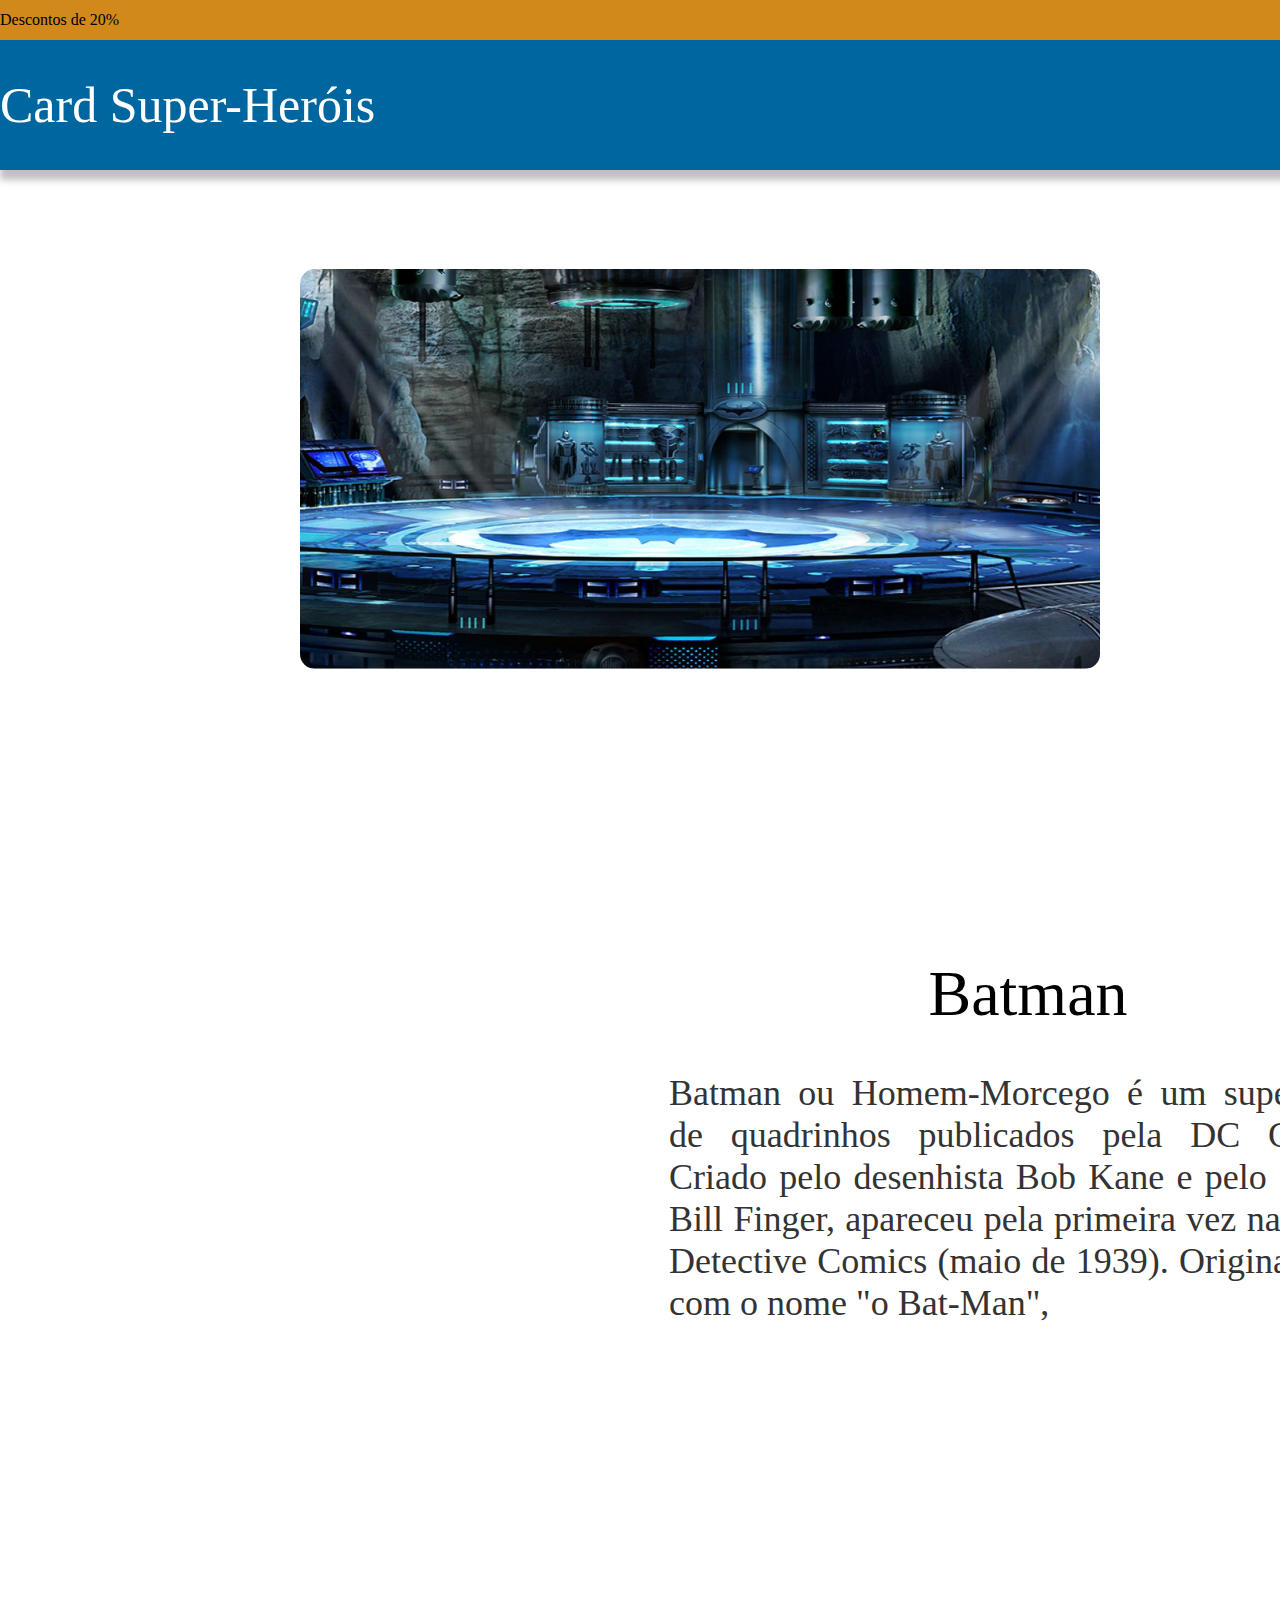
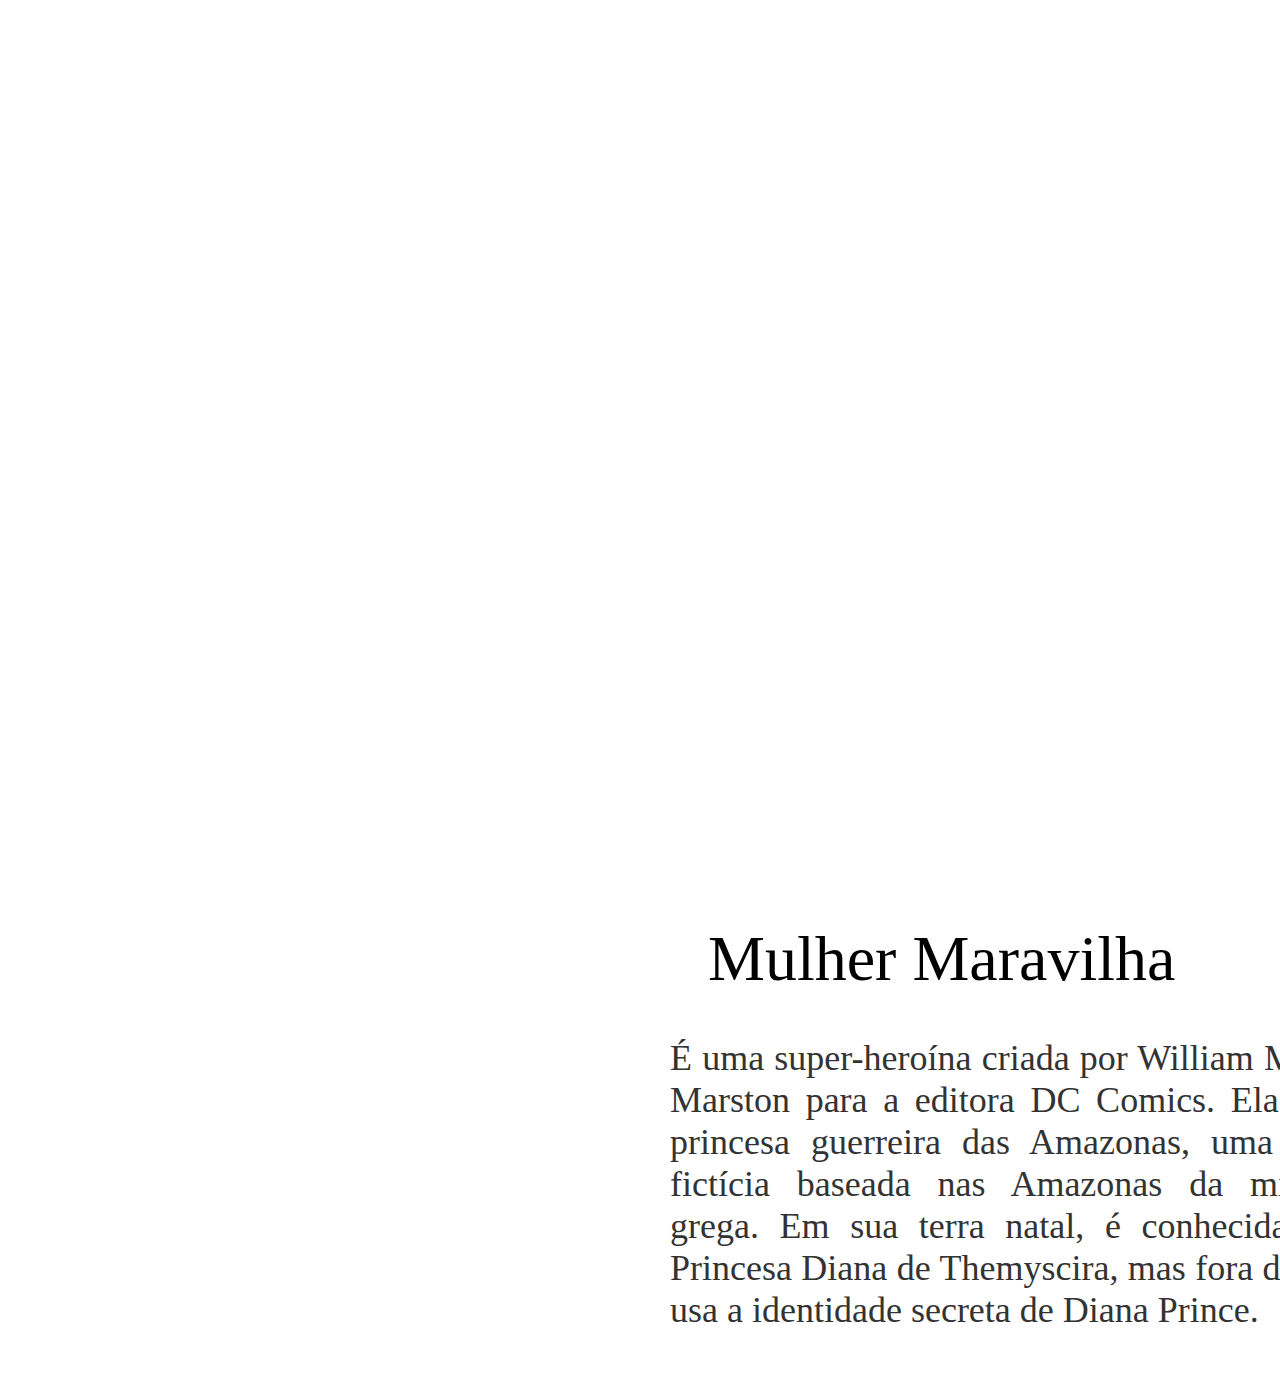
<file: Front_End1/Atividades_grupo/Aula10/index.html>
<!DOCTYPE html>
<html lang="pt-br">

<head>
    <meta charset="UTF-8">
    <meta http-equiv="X-UA-Compatible" content="IE=edge">
    <meta name="viewport" content="width=device-width, initial-scale=1.0">
    <title>Super-Herois</title>
    <link href="./css/style.css" rel="stylesheet">

</head>

<body>
    <header>
        <div class="desconto">Descontos de 20%</div>
        <div class="card">Card Super-Heróis</div>
    </header>

    <section>
        <div class="batcaverna"><img src="./img/batcaverna.png" alt="imagem batcaverna"></div>
            <div class="batman">
            <h2>Batman</h2>
            <p>Batman ou Homem-Morcego é um super-herói de quadrinhos publicados pela DC Comics. Criado pelo desenhista Bob Kane e pelo escritor Bill Finger, apareceu pela primeira vez na revista Detective Comics (maio de 1939). Originalmente com o nome "o Bat-Man",</p>
        </div>
        <div class="mulher-maravilha">
            <h2>Mulher Maravilha</h2>
            <p>É uma super-heroína criada por William Moulton Marston para a editora DC Comics. Ela é uma princesa guerreira das Amazonas, uma cidade fictícia baseada nas Amazonas da mitologia grega. Em sua terra natal,  é conhecida como Princesa Diana de Themyscira, mas fora disso ela usa a identidade secreta de Diana Prince.</p>
        </div>

    </section>
   
        


    <footer>

    </footer>
</body>

</html>
</file>
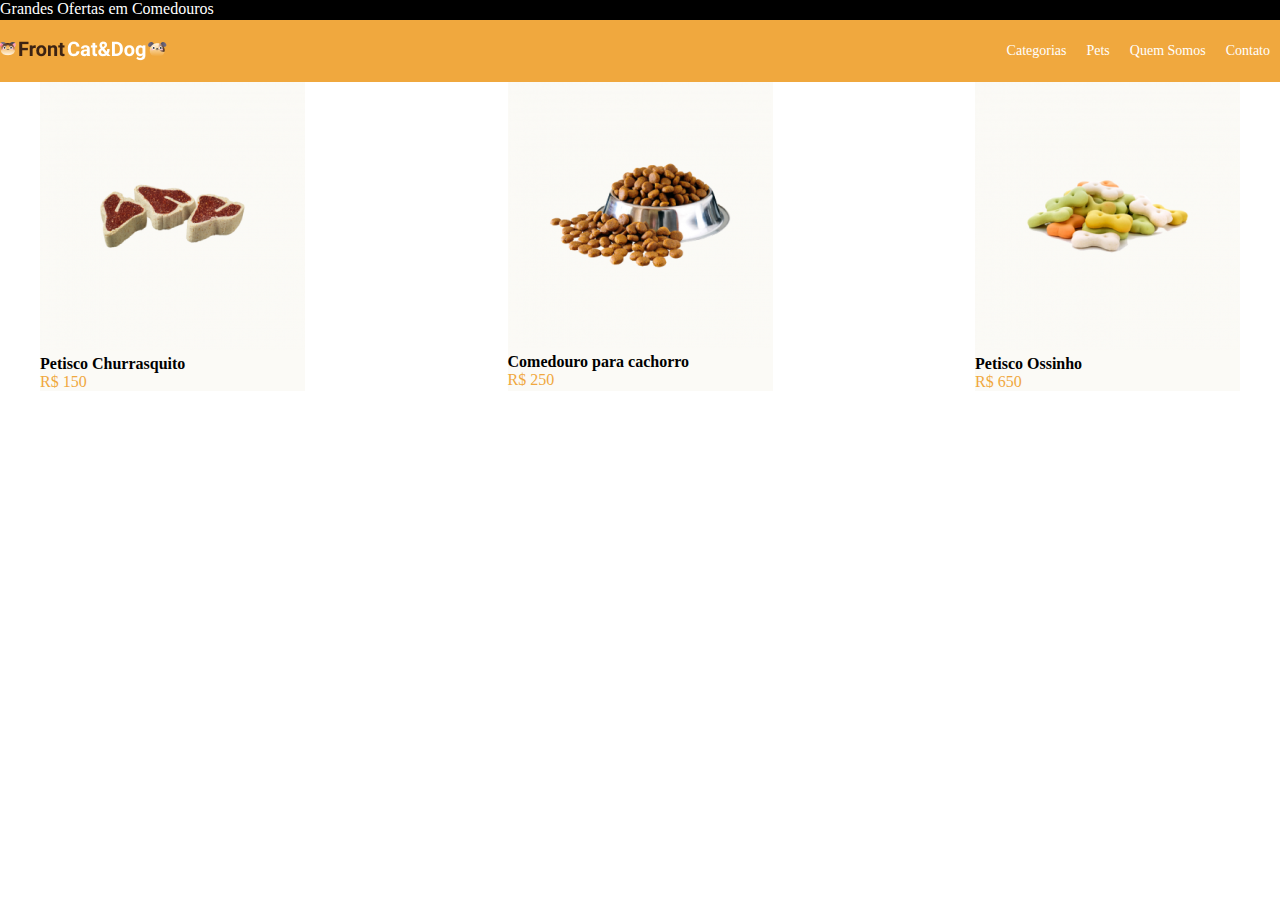
<file: Front_End1/Atividades_individuais/Aula 12/index.html>
<!DOCTYPE html>
<html lang="pt-br">
  <head>
    <meta charset="UTF-8" />
    <meta http-equiv="X-UA-Compatible" content="IE=edge" />
    <meta name="viewport" content="width=device-width, initial-scale=1.0" />
    <title>Front- Cat&Dog</title>
    <link rel="stylesheet" href="./css/style.css" />
  </head>

  <body>
    <header>
      <section class="container-superior">
        <p id="texto-container">Grandes Ofertas em Comedouros</p>
      </section>

    <div class="container2">
        <div class="logo">
            <img src="./img/Logo (1).png" alt="Logo">
        </div>
        
        <nav id="menu">
            <ul>
                <li><a class="item-menu" href="#">Categorias</a></li>
                <li><a class="item-menu" href="#">Pets</a></li>
                <li><a class="item-menu" href="#">Quem Somos</a></li>
                <li><a class="item-menu" href="#">Contato</a></li>
            </ul>
        </nav>  
    </div>
    </header>

    <main>
        <div class="fundo-comedouro">
           
        </div>







        <div class="container">
            <div class="grupo-produtos">
                <div class="card-produto">
                    <img src="./img/churrasquito (1).png" alt="Foto do pestisco churrasquito">
                    <div class="desc-card-produto">
                        <h4>Petisco Churrasquito</h4>
                        <p class="preco-card-produto">R$ 150</p>
                    </div>
                </div>
                <div class="card-produto">
                    <img src="./img/comedero (1).png" alt="Foto do Comedouro">
                    <div class="desc-card-produto">
                        <h4>Comedouro para cachorro</h4>
                        <p class="preco-card-produto">R$ 250</p>
                    </div>
                </div>
                <div class="card-produto">
                    <img src="./img/Huesito (1).png" alt="Foto do pestisco Ossinho">
                    <div class="desc-card-produto">
                        <h4>Petisco Ossinho</h4>
                        <p class="preco-card-produto">R$ 650</p>
                    </div>
                </div>
            </div>
        </div>
    </main>
    <footer></footer>
  </body>
</html>
</file>
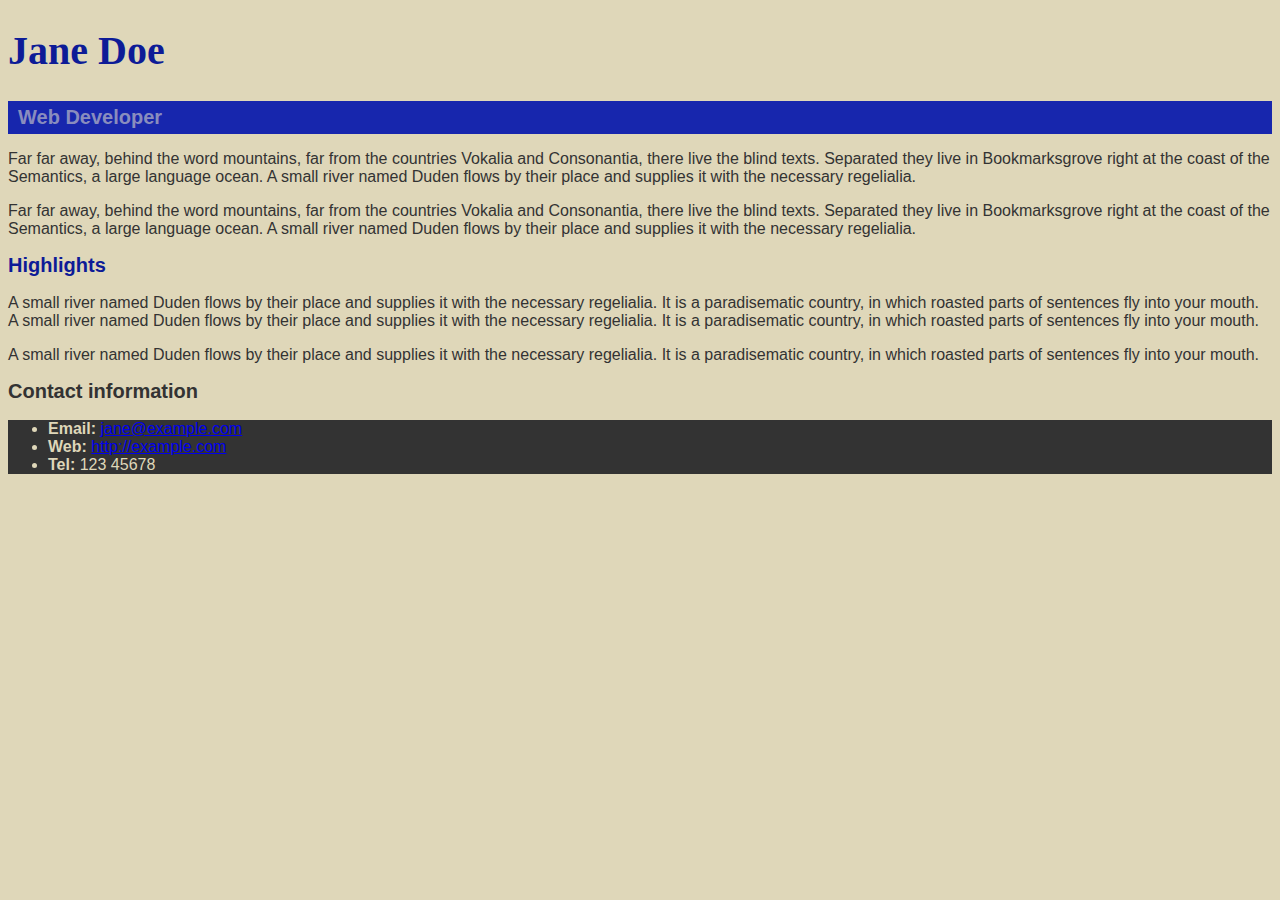
<file: Front_End1/Atividades_individuais/aula07/index.html>
<!DOCTYPE html>
<html lang="pt-br">

  <head>
    <meta charset="utf-8">
    <title>Jane Doe</title>
    <link rel="stylesheet" href="./css/style.css">
  </head>

  <body>
    <header>
      <h1>Jane Doe</h1>
      <div class="job-title">Web Developer</div>
    </header>

    <main>
      <p>Far far away, behind the word mountains, far from the countries Vokalia and Consonantia, 
        there live the blind texts. Separated they live in Bookmarksgrove right at the coast of 
        the Semantics, a large language ocean. A small river named Duden flows by their place and 
        supplies it with the necessary regelialia.</p>
      <p>Far far away, behind the word mountains, far from the countries Vokalia and Consonantia, 
        there live the blind texts. Separated they live in Bookmarksgrove right at the coast of 
        the Semantics, a large language ocean. A small river named Duden flows by their place and 
        supplies it with the necessary regelialia.</p>

      <h2 id="high">Highlights</h2>

      <p>A small river named Duden flows by their place and supplies it with the necessary regelialia. 
        It is a paradisematic country, in which roasted parts of sentences fly into your mouth. 
        A small river named Duden flows by their place and supplies it with the necessary regelialia. 
        It is a paradisematic country, in which roasted parts of sentences fly into your mouth.</p>
      <p>A small river named Duden flows by their place and supplies it with the necessary regelialia. 
        It is a paradisematic country, in which roasted parts of sentences fly into your mouth.</p>

    </main>

    <footer>
      <h2>Contact information</h2>
      <ul>
        <li><strong>Email:</strong>
          <a href="mailto:jane@example.com">jane@example.com</a>
        </li>
        <li><strong>Web:</strong>
          <a href="http://example.com">http://example.com</a>
        </li>
        <li><strong>Tel:</strong> 123 45678</li>
      </ul>
    </footer>

  </body>

</html>
</file>
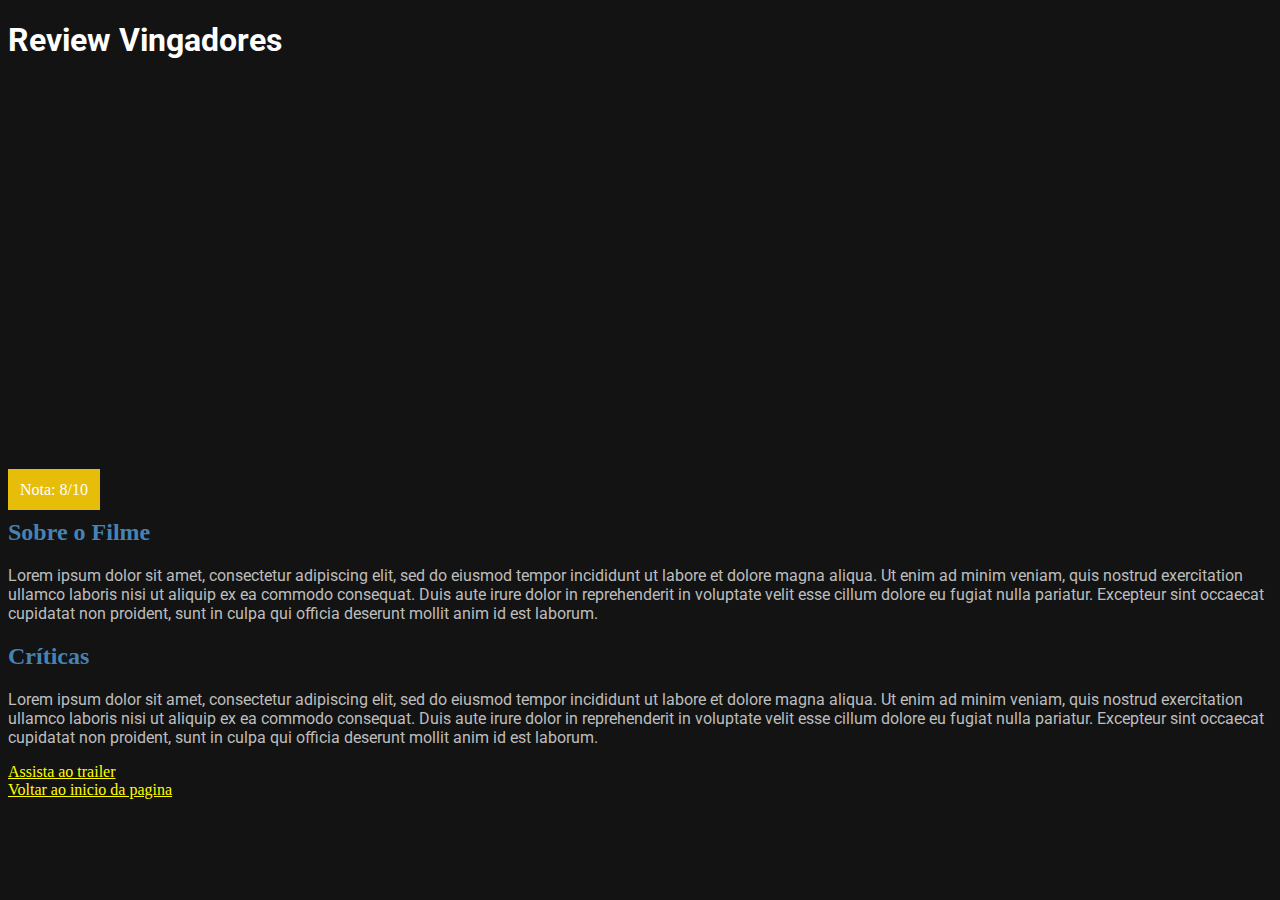
<file: Front_End1/Atividades_individuais/Aula08/index.html>
<!DOCTYPE html>
<html lang="pt-br">

<head>
    <meta charset="UTF-8">
    <meta http-equiv="X-UA-Compatible" content="IE=edge">
    <meta name="viewport" content="width=device-width, initial-scale=1.0">
    <title>Review</title>
    <link rel="stylesheet" href="./css/style.css">
    <link 
    rel="shortcut icon"
    href="https://1.bp.blogspot.com/-fda1aesKx14/XRf_b90pToI/AAAAAAAAf-w/N8fmV27TsD0xJ0oCYUf5D3FAyt3zWyZIgCLcBGAs/s1600/avengers__endgame__2019__avengers_logo_png__by_mintmovi3_dd4bz30-pre.png"
    type="image/x-icon">
           
</head>

<body>

    <h1>Review Vingadores</h1>

    <div class="media-picture"></div>

    <span class="review-score">Nota: 8/10</span>

    <h2>Sobre o Filme</h2>

    <p>
        Lorem ipsum dolor sit amet, consectetur adipiscing elit, sed do eiusmod tempor incididunt ut labore et dolore
        magna
        aliqua. Ut enim ad minim veniam, quis nostrud exercitation ullamco laboris nisi ut aliquip ex ea commodo
        consequat.
        Duis aute irure dolor in reprehenderit in voluptate velit esse cillum dolore eu fugiat nulla pariatur. Excepteur
        sint occaecat cupidatat non proident, sunt in culpa qui officia deserunt mollit anim id est laborum.
    </p>

    <h2>Críticas</h2>

    <p>
        Lorem ipsum dolor sit amet, consectetur adipiscing elit, sed do eiusmod tempor incididunt ut labore et dolore
        magna
        aliqua. Ut enim ad minim veniam, quis nostrud exercitation ullamco laboris nisi ut aliquip ex ea commodo
        consequat.
        Duis aute irure dolor in reprehenderit in voluptate velit esse cillum dolore eu fugiat nulla pariatur. Excepteur
        sint occaecat cupidatat non proident, sunt in culpa qui officia deserunt mollit anim id est laborum.
    </p>

    <a href="https://www.youtube.com/watch?v=g6ng8iy-l0U">Assista ao trailer</a>
    <br>
    <a href="#">Voltar ao inicio da pagina</a>
        

</body>

</html>
</file>
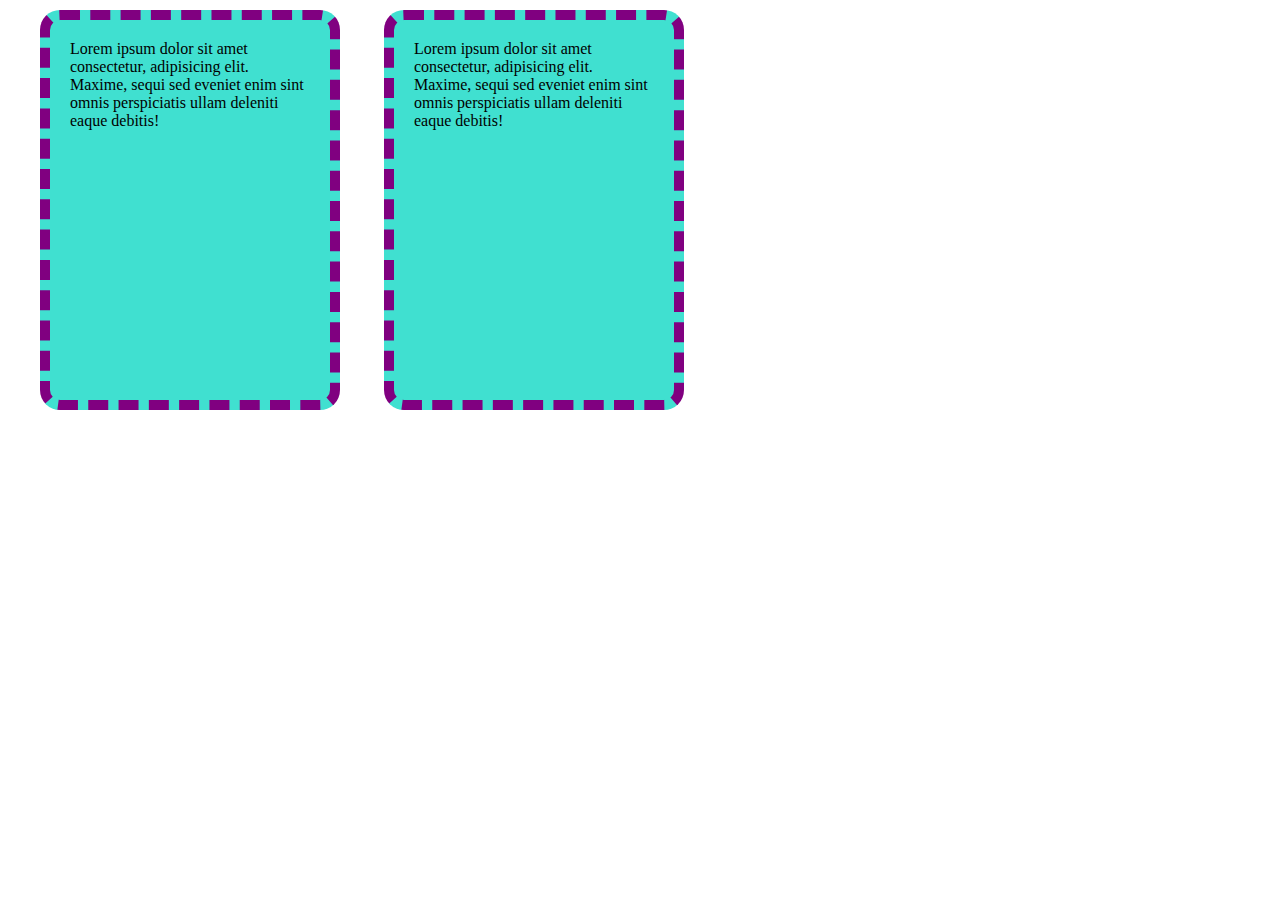
<file: Front_End1/Atividades_individuais/Aula10/index.html>
<!DOCTYPE html>
<html lang="pt-br">
<head>
    <meta charset="UTF-8">
    <meta http-equiv="X-UA-Compatible" content="IE=edge">
    <meta name="viewport" content="width=device-width, initial-scale=1.0">
    <title>Modelo de Caixa</title>
    <link href="./css/style.css" rel="stylesheet">

</head>
<body>
    <div class="quadrado">
        <p>Lorem ipsum dolor sit amet consectetur, adipisicing elit. Maxime, sequi sed eveniet enim sint omnis perspiciatis ullam deleniti eaque debitis!</p>
    </div>
    <div class="quadrado">
        <p>Lorem ipsum dolor sit amet consectetur, adipisicing elit. Maxime, sequi sed eveniet enim sint omnis perspiciatis ullam deleniti eaque debitis!</p>
    </div>
</body>
</html>
</file>
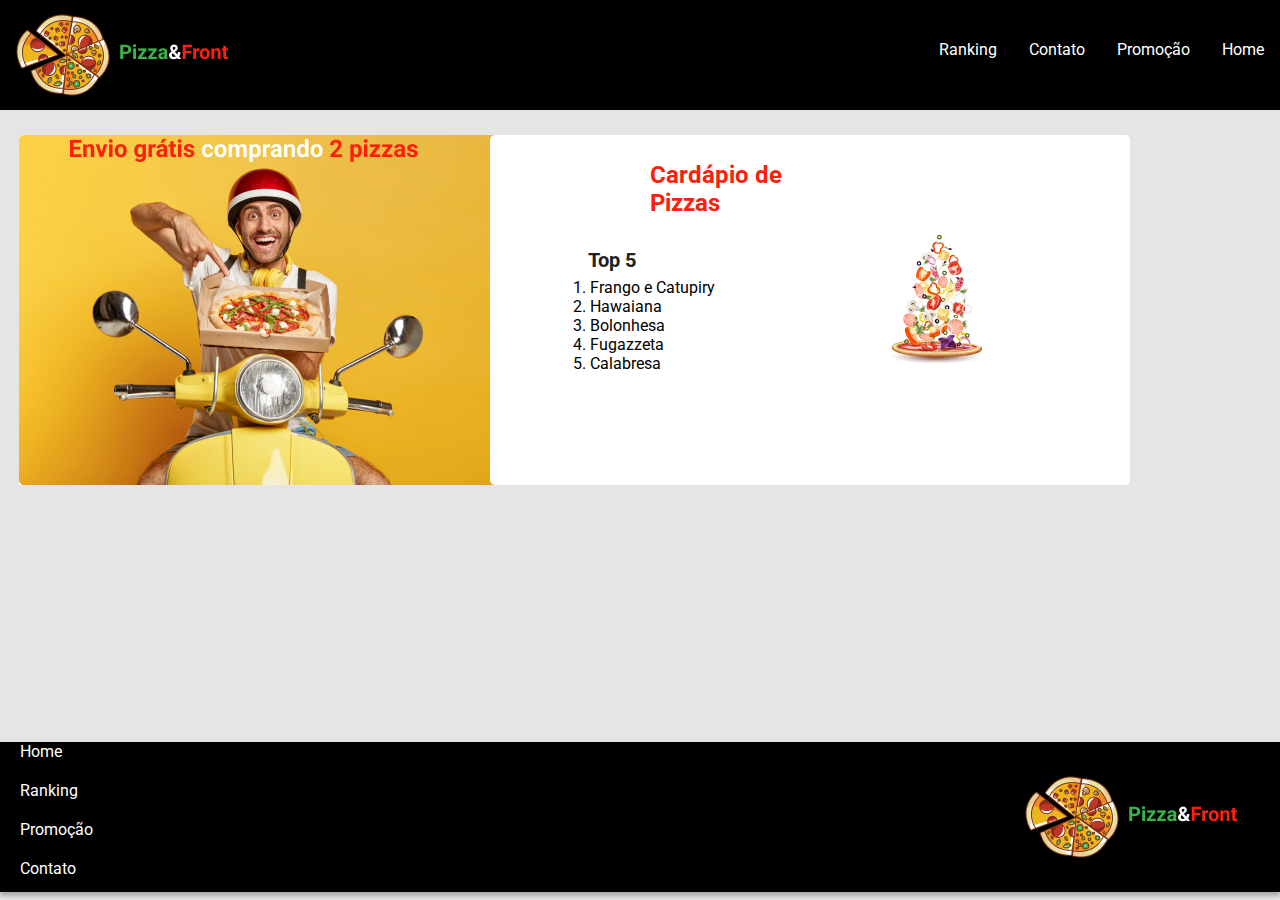
<file: Front_End1/Atividades_individuais/Aula11/index.html>
<!DOCTYPE html>
<html lang="pt-br">

<head>
    <meta charset="UTF-8">
    <meta http-equiv="X-UA-Compatible" content="IE=edge">
    <meta name="viewport" content="width=device-width, initial-scale=1.0">
    <title>Pizza&Front</title>
    <link href="./css/style.css" rel="stylesheet">
</head>

<body>
    <header>
        <nav>
            <div class="logo"><img src="./img/Logo.png" alt=""></div>

            <a href="#" class="menu-item">Home</a>
            <a href="#" class="menu-item">Promoção</a>
            <a href="#" class="menu-item">Contato</a>
            <a href="#" class="menu-item">Ranking</a>

        </nav>
    </header>
        <main>
             <section>
                 <div id="envio-gratis-titulo"><img src="./img/Envio grátis comprando 2 pizzas.png" alt=""></div>
                     <div class="imagem-pizza"></div>

                    <div class="cardapio">
                            <h2  id="titulo-cardapio">Cardápio de Pizzas</h2>
        
                        <div class="items-cardapio">
                                <h3 id="subtitulo">Top 5</h3>
                            <ol id="lista">
                                <li>Frango e Catupiry</li>
                                <li>Hawaiana</li>
                                <li>Bolonhesa</li>
                                <li>Fugazzeta</li>
                                <li>Calabresa</li>
                            </ol>
                        </div>
                        <div class="background"></div>
                    </div>
                </section>
        </main>
    <footer class="rodape-container">
        <nav>
            <ul class="menu-rodape">
                <li class="item-rodape">Home</li>
                <li class="item-rodape">Ranking</li>
                <li class="item-rodape">Promoção</li>
                <li class="item-rodape">Contato</li>
            </ul>
        </nav>    
            <div class="logo-inferior"><img src="./img/Logo.png" alt="Logo Pizza">
            </div>
    </footer>

</body>

</html>
</file>
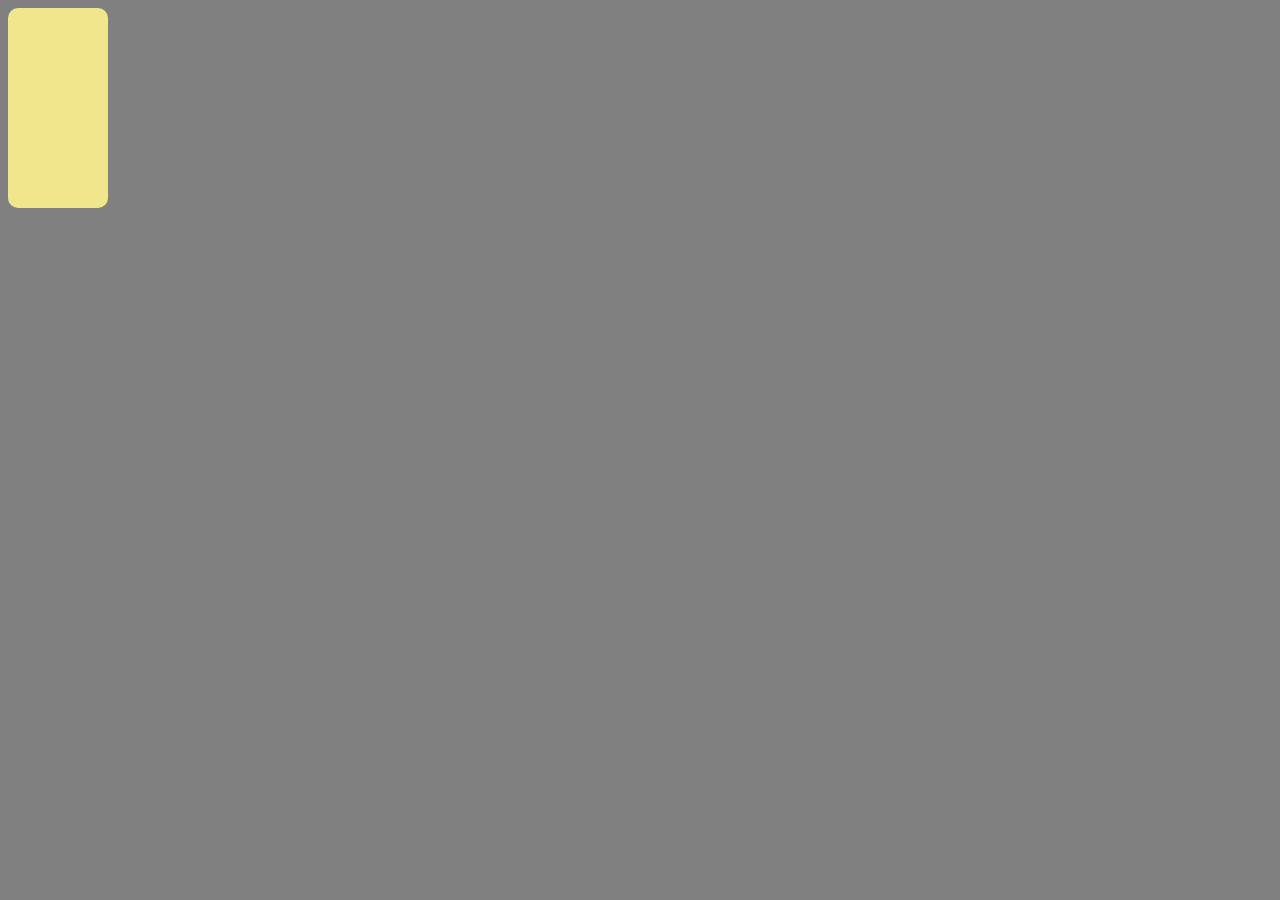
<file: Front_End1/Atividades_individuais/Aula14/index.html>
<!DOCTYPE html>
<html lang="en">
<head>
    <meta charset="UTF-8">
    <meta http-equiv="X-UA-Compatible" content="IE=edge">
    <meta name="viewport" content="width=device-width, initial-scale=1.0">
    <title>Aula 14 - Media Querries</title>
    <link rel="stylesheet" href="./css/style.css">
</head>
<body>
    <div class="quadrado"></div>
    
</body>
</html>
</file>
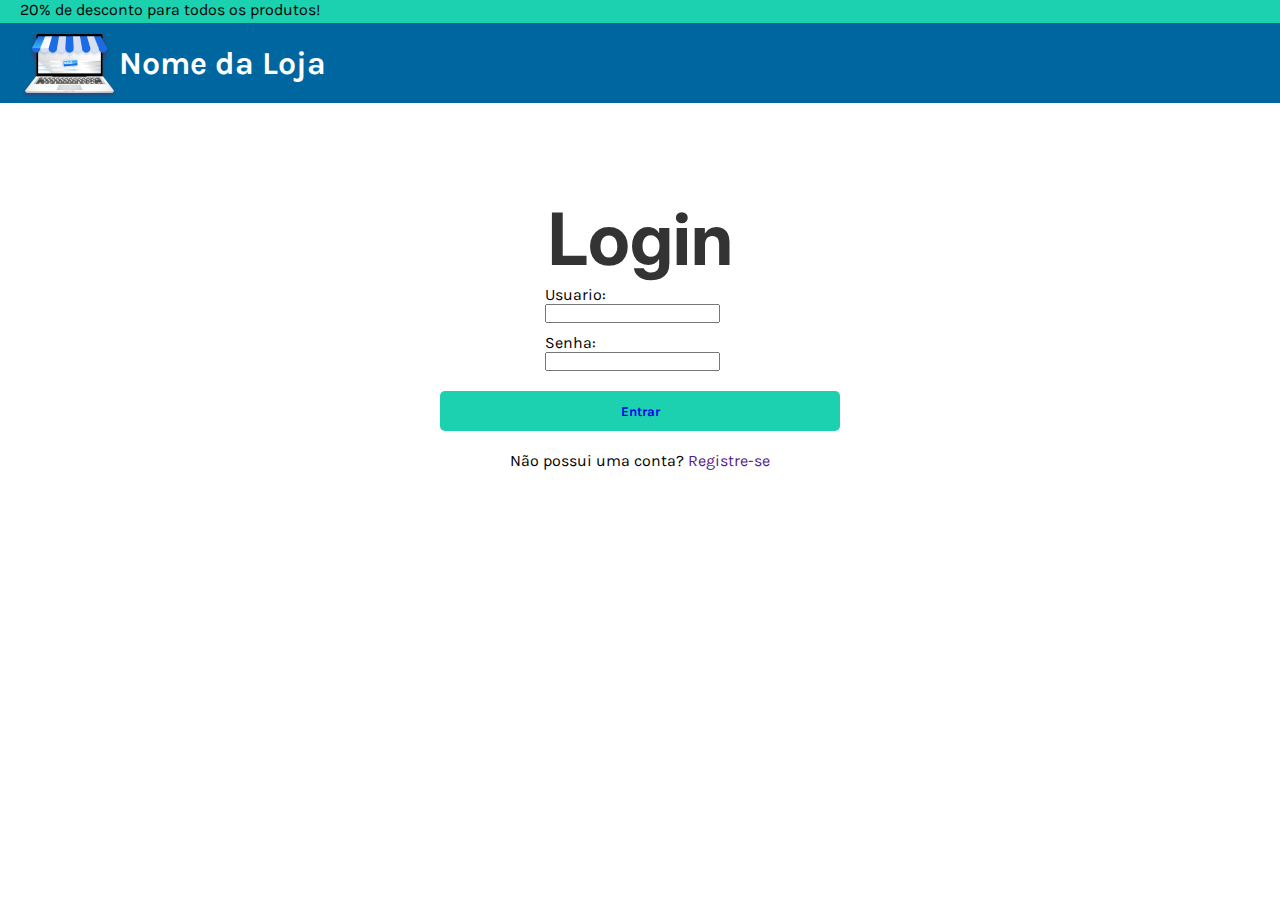
<file: Front_End1/Atividades_individuais/Aula16/index.html>
<!DOCTYPE html>
<html lang="pt-br">
  <head>
    <meta charset="UTF-8" />
    <meta http-equiv="X-UA-Compatible" content="IE=edge" />
    <meta name="viewport" content="width=device-width, initial-scale=1.0" />
    <link rel="stylesheet" href="./css/style.css" />
    <link rel="preconnect" href="https://fonts.gstatic.com" crossorigin />
    <link
      href="https://fonts.googleapis.com/css2?family=Karla:wght@400;700&display=swap"
      rel="stylesheet"
    />
    <link
      href="https://fonts.googleapis.com/css2?family=Inter:wght@700&display=swap"
      rel="stylesheet"
    />
    <title>Formulario</title>
  </head>
  <body>
    <header>
      <div class="desconto">
        <p>20% de desconto para todos os produtos!</p>
      </div>
      <div class="cabecalho">
        <img src="./img/logo 1.png" alt="logo" />
        <h1>Nome da Loja</h1>
      </div>
    </header>
    <main class="menu-login">
      <h1>Login</h1>

     <div class="container-formulario">
        <form action="/registro" method="post">
          <div id="formulario">
            <label for="usuario">Usuario:</label>
            <input type="text" name="usuario" />
          </div>
          <div id="formulario">
            <label for="senha">Senha:</label>
            <input type="password" name="senha" />
          </div>
          <div class="botao-entrar">
            <button id="botao">
              <a href="https://www.figma.com/file/VkTG9KdHABiy7DOwkXmkMa/Front-end-Aula16-Ecommerce?node-id=16704%3A3">Entrar</a>
            </button>
          </div>
        </form>
     </div>
      <div class="texto-registrar">
        <p>Não possui uma conta?<a href=""> Registre-se</a></p>
      </div>
    </main>
  </body>
</html>
</file>
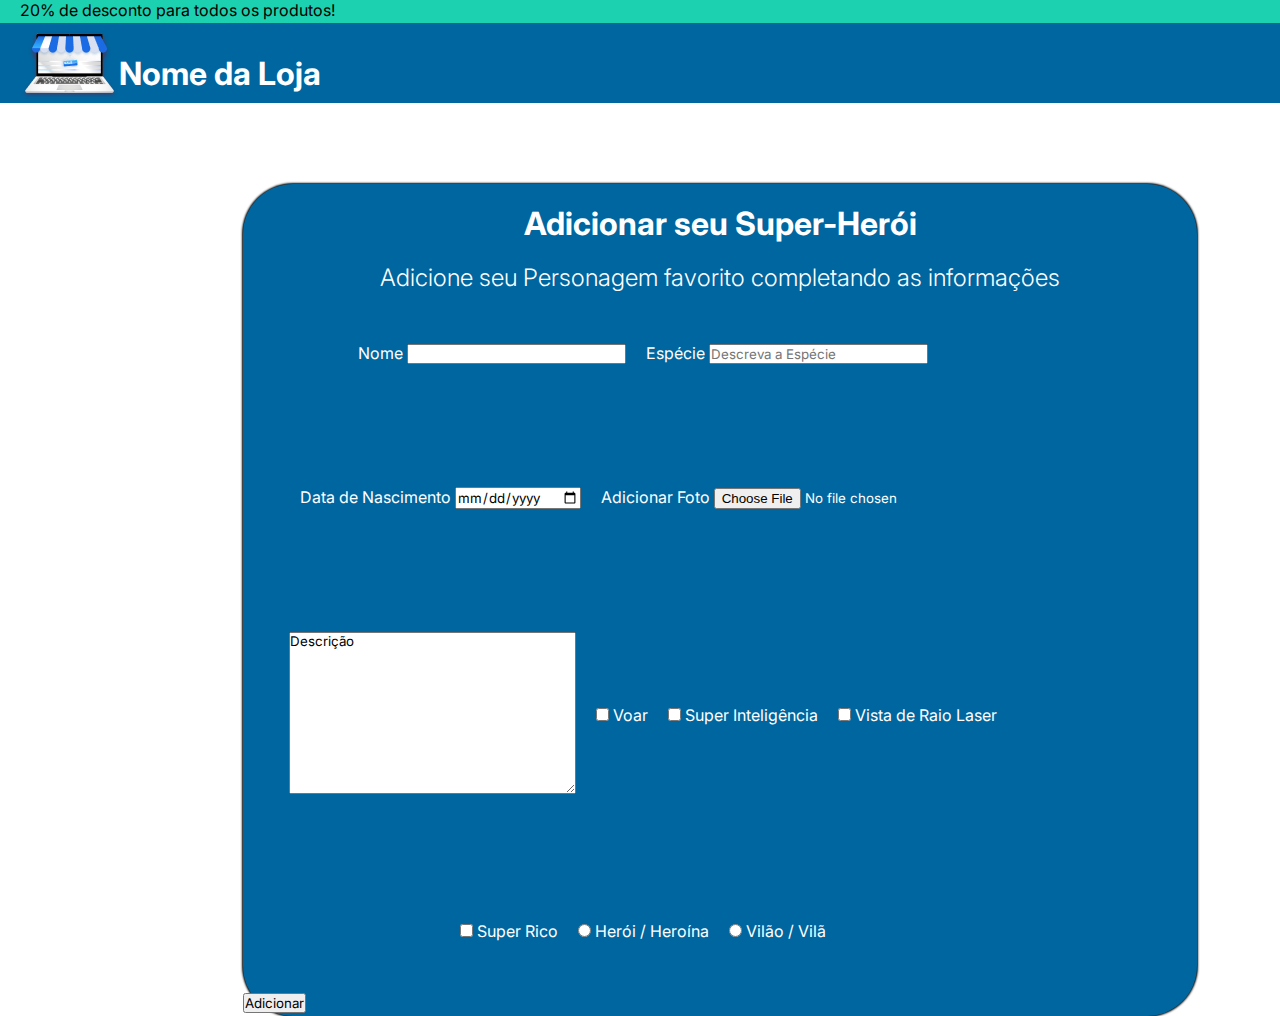
<file: Front_End1/Atividades_individuais/Aula17/index.html>
<!DOCTYPE html>
<html lang="pt-br">
<head>
    <meta charset="UTF-8">
    <meta http-equiv="X-UA-Compatible" content="IE=edge">
    <meta name="viewport" content="width=device-width, initial-scale=1.0">
    <title>Aula 17- Pseudoclasses e Pseudoelementos</title>
    <link rel="stylesheet" href="./css/style.css">
    <link rel="preconnect" href="https://fonts.googleapis.com">
    <link rel="preconnect" href="https://fonts.gstatic.com" crossorigin>
    <link href="https://fonts.googleapis.com/css2?family=Inter:wght@700&display=swap" rel="stylesheet">
    <link href="https://fonts.googleapis.com/css2?family=Inter:wght@300&display=swap" rel="stylesheet">
</head>
<body>
    <header>
        <div class="desconto">
            <p>20% de desconto para todos os produtos!</p>
          </div>
          <div class="cabecalho">
            <img src="./img/logo 1.png" alt="logo" />
            <h1>Nome da Loja</h1>
          </div>
    </header>

    <section>
        <div class="container-principal">
            <h1>Adicionar seu Super-Herói</h1>
            <h2>Adicione seu Personagem favorito completando as informações</h2>

                <form>
                    <div class="campos">
                        <div class="nome">
                           <label for="nome">Nome </label> 
                                <input type="text" id="nome" required>
                        </div>    
                        <div class="especie">
                            <label for="especie">Espécie</label>
                                <input type="text" placeholder="Descreva a Espécie" id="especie" required>   
                        </div>   
                        <div class="data-nascimento">      
                            <label for="data-de-nascimento">Data de Nascimento</label>
                                <input type="date" id="data-de-nascimento">   
                        </div>
                        <div class="arquivo">       
                            <label for="arquivo">Adicionar Foto</label>
                                <input type="file" id="arquivo">   
                        </div> 
                            <div class="texto">   
                                <textarea name="descricao" id="descricao" cols="30" rows="10">Descrição</textarea>
                            </div> 
                        <div class="checkbox">    
                            <input type="checkbox" name="Voar" id="voar">
                            <label for="voar">Voar</label>  
                        </div>    
                        <div class="checkbox">    
                            <input type="checkbox" name="super-inteligencia" id="super-inteligencia">
                            <label for="super-inteligencia">Super Inteligência</label>  
                        </div>    
                        <div class="checkbox">    
                            <input type="checkbox" name="raio-laser" id="raio-laser">
                            <label for="raio-laser">Vista de Raio Laser</label>  
                        </div>    
                        <div class="checkbox">    
                            <input type="checkbox" name="rico" id="rico">
                            <label for="rico">Super Rico</label>  
                        </div>  
                        <div class="radio">
                            <input type="radio" name="heroi" id="heroi">
                            <label for="heroi">Herói / Heroína</label>
                        </div>  
                        <div class="radio">
                            <input type="radio" name="vilao" id="vilao">
                            <label for="heroi">Vilão / Vilã</label>
                        </div>  
                    </div>
                        <button>Adicionar</button>
                </form>    
            </div>
    </section>
</body>
</html>
</file>
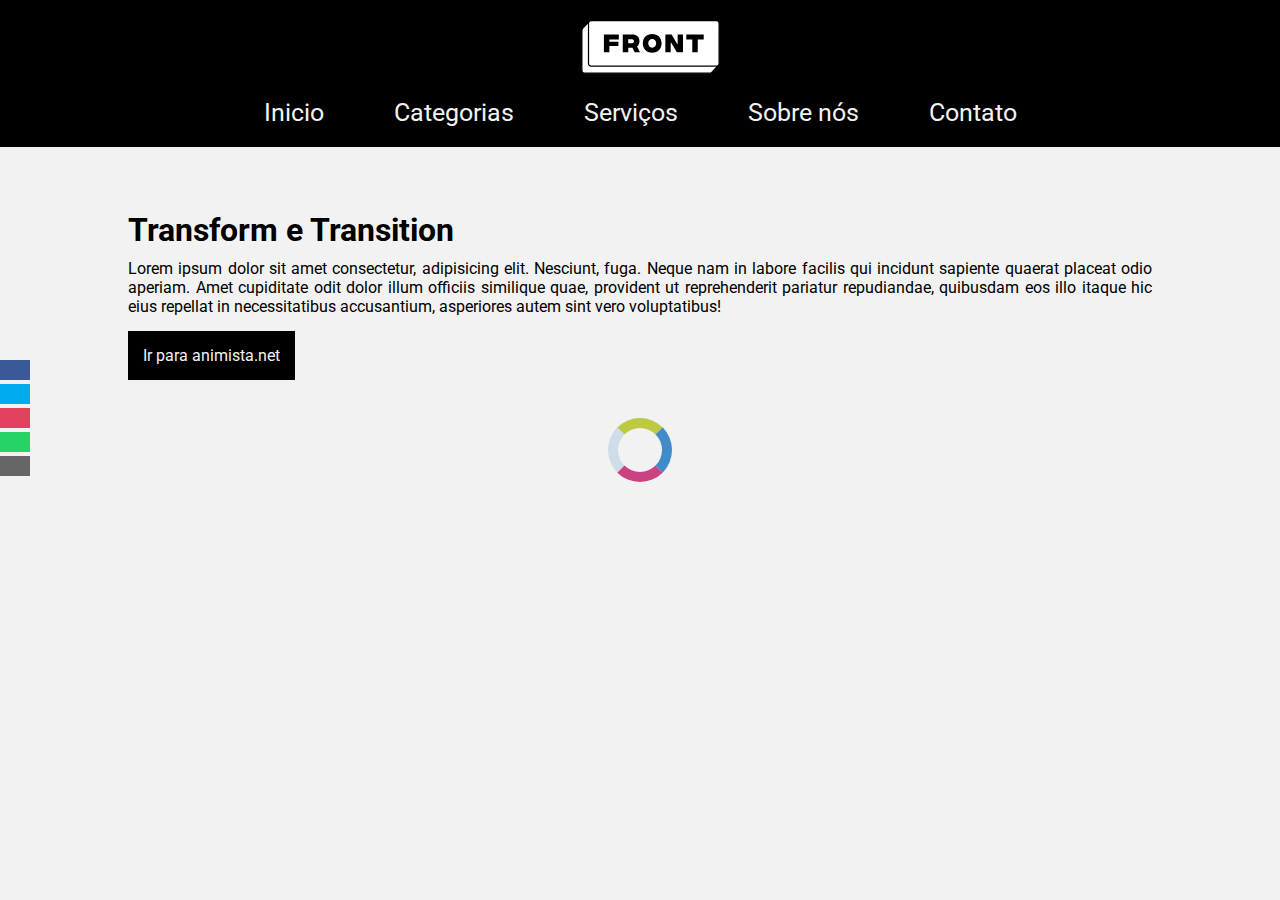
<file: Front_End1/Atividades_individuais/Aula18/index.html>
<!DOCTYPE html>
<html lang="pt-BR">
<head>
    <meta charset="UTF-8">
    <meta http-equiv="X-UA-Compatible" content="IE=edge">
    <meta name="viewport" content="width=device-width, initial-scale=1.0">
    <title>CSS avanzado</title>
    <link rel="stylesheet" href="https://use.fontawesome.com/releases/v5.15.3/css/all.css" integrity="sha384-SZXxX4whJ79/gErwcOYf+zWLeJdY/qpuqC4cAa9rOGUstPomtqpuNWT9wdPEn2fk" crossorigin="anonymous">
    <link rel="stylesheet" href="./css/style_base.css">

</head>
<body >
    <header>
        <img class="logo" src="img/logo.svg" alt="">
		<nav>
			<ul>
				<li><a href="#">Inicio</a></li>
				<li><a href="#">Categorias</a></li>
				<li><a href="#">Serviços</a></li>
				<li><a href="#">Sobre nós</a></li>
				<li><a href="#">Contato</a></li>
			</ul>
		</nav>
	</header>
    <aside class="social">
		<ul>
			<li><a href="#" target="_blank" class="icon-facebook"><i class="fab fa-facebook"></i></a></li>
			<li><a href="#" target="_blank" class="icon-twitter"><i class="fab fa-twitter"></i></a></li>
			<li><a href="#" target="_blank" class="icon-instagram"><i class="fas fa-camera"></i></a></li>
			<li><a href="#" target="_blank" class="icon-whatsapp"><i class="fas fa-comment"></i></a></li>
			<li><a href="mailto:lromiglia@digitalhouse.com" class="icon-mail"><i class="fas fa-envelope"></i></a></li>
		</ul>
    </aside>
    <section class="container ">
        <h1>Transform e Transition</h1>
        <p>Lorem ipsum dolor sit amet consectetur, adipisicing elit. Nesciunt, fuga. Neque nam in labore facilis qui incidunt sapiente quaerat placeat odio aperiam. Amet cupiditate odit dolor illum officiis similique quae, provident ut reprehenderit pariatur repudiandae, quibusdam eos illo itaque hic eius repellat in necessitatibus accusantium, asperiores autem sint vero voluptatibus!</p>
        <a class="botao" href="https://animista.net/" target="_blank">Ir para animista.net</a>
        
    </section>
    <span id="spinner"></span>
</body>
</html>
</file>
<file: Front_End1/Atividades_grupo/Aula10/css/style.css>
*{
    padding: 0;
    margin: 0;
    box-sizing: border-box;
}

.desconto{
    display: flex;
    position: absolute;
    width: 2056px;
    height: 40px;
    left: 0px;
    top: 0px;
    background: #D1891C;
    align-items: center;
    
}

.card{
    display: flex;
    align-items: center;
    position: absolute;
    width: 2056px;
    height: 130px;
    left: 0px;
    top: 40px;
    background: #00669F;
    box-shadow: 0px 10px 7px rgba(0, 0, 0, 0.25);

    font-family: 'Roboto';
    font-style: normal;
    font-weight: 400;
    font-size: 50px;
    line-height: 84px;
    color: #FFFFFF;
}


.batman p{
    display: flex;
    position: absolute;
width: 718px;
height: 348px;
left: 669px;
top: 1072px;

font-family: 'Roboto';
font-style: normal;
font-weight: 400;
font-size: 36px;
line-height: 42px;
text-align: justify;

color: #333333;
}

.batman h2{
    position: absolute;
width: 284px;
height: 84px;
left: 886px;
top: 956px;

font-family: 'Roboto';
font-style: normal;
font-weight: 400;
font-size: 64px;
line-height: 75px;
text-align: center;

color: #000000;

}

.mulher-maravilha h2{
    display: flex;
    position: absolute;
width: 643px;
height: 84px;
left: 708px;
top: 2521px;

font-family: 'Roboto';
font-style: normal;
font-weight: 400;
font-size: 64px;
line-height: 75px;
text-align: center;

color: #000000;
}

.mulher-maravilha p{
    display: flex;
    position: absolute;
width: 718px;
height: 348px;
left: 670px;
top: 2637px;

font-family: 'Roboto';
font-style: normal;
font-weight: 400;
font-size: 36px;
line-height: 42px;
text-align: justify;

color: #333333;
}

.batcaverna img{
    display: flex;
    justify-content: center;
    background-repeat: no-repeat;
    align-items: center;
    position: absolute;
    width: 800px;
    height: 400px;
    left: 300px;
    top: 269px;
    border-radius: 15px;


}
</file>
<file: Front_End1/Atividades_individuais/Aula 12/css/style.css>
*{
    margin: 0;
    padding: 0;
    box-sizing: border-box;
}

.container-superior{
    display: flex;
    background-color: black;
    height: 20px;
}

#texto-container{
    color: white;
    align-items: center;
}

.container2{
    background: #F0A83E;
    display: flex;
    align-items: center;
    height: 62px;
    justify-content: space-between;
}

#menu ul{
    display: flex;
    list-style: none;
}

#menu li{
    display: inline;
}

#menu ul li a{
    padding: 2px 10px;
    display: inline-block;
    color: white;
    text-decoration: none;
    font-size: 14px;
}

.fundo-comedouro{
    display: flex;
    justify-content: center;
}



.container{
    width: 1200px;
    margin: 0 auto;
}
.grupo-produtos{
    display: flex;
    justify-content: space-between;
    flex-direction: row;
}

.card-produto{
    width: 265px;
    background-color: #FBFAF6;

}
.preco-card-produto{
    color: #F0A83E;
}
</file>
<file: Front_End1/Atividades_individuais/aula07/css/style.css>
body {
    background-color: rgb(223,215,185);
    color:rgb(51,51,51);
    font-family: Arial, Helvetica, sans-serif;
}

h1{
    color: #0d1b97;
    font-family: Georgia, 'Times New Roman', Times, serif;
    font-size: 40px;
}

.job-title {
    background-color: #1726ad;
    color: #898dbe;
    font-size: 20px;
    font-weight: bold;
    padding: 5px 10px 5px 10px;
}

#high {
    color: rgb(13,27,151);
}

ul {
    background-color: #333333;
    color: rgb(223,215,185);
padding: 10px";
}

h2{
    font-size: 20px;
}
</file>
<file: Front_End1/Atividades_individuais/Aula08/css/style.css>
@import url('https://fonts.googleapis.com/css2?family=Roboto:wght@500&display=swap');

body{
    background-color: #131313;
}

h1{
    color: white;
    font-family: roboto;
}

.media-picture{
    height: 400px;
    background-image: url(https://img.elo7.com.br/product/zoom/2C6B2F3/painel-os-vingadores-g-frete-gratis-festa-infantil.jpg);

}

.review-score{
    color: white;
    background-color: #e6bd09;
    padding: 12px;
}

h2{
    color: steelblue;
}

p{
    color: #bdbdbd;
    font-family: roboto;
}

a{
    color: yellow;
}
</file>
<file: Front_End1/Atividades_individuais/Aula10/css/style.css>
*{
    margin: 0;
    padding: 0;
    box-sizing: border-box;
}

.quadrado{
    height: 400px;
    width: 300px;
    background-color: turquoise;
    margin: 10px 0 30px 40px;
    padding: 20px;
    border-color: purple;
    border-width: 10px ;
    border-style: dashed;
    border-radius: 20px;
    display: inline-block;

}
</file>
<file: Front_End1/Atividades_individuais/Aula11/css/style.css>
@import url('https://fonts.googleapis.com/css2?family=Roboto&display=swap');

*{
    padding: 0;
    margin: 0;
    box-sizing: border-box;
}

body{
    font-family: roboto;
    background: #E5E5E5;
}

nav{
    background-color: black;
    overflow: hidden;
    width: 100%;
    
}

nav .logo{
    float: left;
    display: flex;
    padding: 14px 16px;
}

nav a{
    float: right;
    text-decoration: none;
    display: flex;
    padding: 14px 16px;
    align-items: center;
    justify-content: space-between;
    color: white;
    padding-top: 40px;
    
}

#envio-gratis-titulo{
    position: absolute;
    width: 485px;
    height: 28px;
    left: 70px;
    top: 139px;
    z-index: 1;
}

.imagem-pizza{
    display: flex;
    position: absolute;
    width: 50%;
    height: 450px;
    left: 19px;
    top: 135px;
    border-radius: 5px;
    background-image: url(../img/delivery.jpg);
    background-repeat: no-repeat;
   
    
}

.cardapio{
    display: flex;
    position: absolute;
    width: 50%;
    height: 350px;
    left: 490px;
    background-color: white;
    top: 135px;
    border-radius: 5px;
}

.background{
    position: absolute;
    width: 92px;
    height: 129px;
    left: 400px;
    top: 100px;
    background-image: url(../img/PizzaFalling.jpg);
    background-repeat: no-repeat;
    background-position-x: right;
    background-position-y: center;
}


.items-cardapio{
    display: flex;
    align-items: flex-start;
    height: 50px;
    padding-top: 110px;
    font-size: 16px;
    top: 160px;
    left: 70px;
    position: absolute;
    height: 23px;
    justify-content: center;
    align-items: center;
    font-style: bold;
    padding: 30px;
   
}

#subtitulo{
    position: absolute;
    width: 205px;
    height: 28px;
    padding-bottom: 155px;
    padding-left: 38px;
    font-family: 'Roboto';
    font-style: normal;
    font-weight: 700;
    font-size: 20px;
    
color: #222222;
}


#titulo-cardapio {
    
    position: absolute;
    width: 205px;
    height: 28px;
    left: 160px;
    top: 26px; 
    font-family: 'Roboto';
    font-style: normal;
    font-weight: 700;
    font-size: 24px;
    color: #FC200C; 
}



.rodape-container{
    display: flex;
    background-color: black;
    position: absolute;
    width: 100%;
    height: 150px;
    bottom: 8px;
    box-shadow: 0px 4px 4px rgba(0, 0, 0, 0.25);
    
}

.menu-rodape {
    display: flex;
    align-items: flex-start;
    flex-direction: column;
    gap: 20px;
    justify-content: space-around;
    color: white;
    padding-left: 20px;
   
    
}

.item-rodape{
    align-items: center;
    list-style: none;
    flex-direction: column;
    font-size: 16px;
    font-weight: 400;

}

.logo-inferior{
    display: flex;
    align-self: center;
    justify-content: flex-end;
    padding-right: 42px;
}
</file>
<file: Front_End1/Atividades_individuais/Aula14/css/style.css>
body{
    background-color: grey;
}

.quadrado{
    width: 100px;
    height: 200px;
    background-color: khaki;
    border-radius: 10px;
}

@media (min-widht:460px) {
    .quadrado{
        background-color: teal;
    }
}
</file>
<file: Front_End1/Atividades_individuais/Aula16/css/style.css>
*{
    margin: 0;
    padding: 0;
    box-sizing: border-box;
    font-family: karla;
}

.desconto{
    background-color: #1CD1B0;
    height: 23px;
    padding-left: 20px;
}

.cabecalho{
    display: flex;
    justify-content: flex-start;
    align-items: center;
    background-color: #00669F;
    color: white;
    height: 80px;
    padding-left: 20px;
}

.menu-login{
    display: flex;
    align-items: center;
    justify-content: center;
    flex-direction: column;
    flex-wrap: wrap;
    padding-top: 100px;
    width: 100%;  
}

.menu-login h1{
    
align-items: center;
font-family: 'inter';
font-style: normal;
font-weight: bold;
font-size: 72px;
line-height: 72px;

text-align: left;

color: #333333;
}

a{
    text-decoration: none;
}

.botao-entrar{
    display: block;
    padding: 20px;
    text-decoration: none;
}

#botao{
    background: #1CD1B0;
    color: #000;
    padding: 10px 20px;
    border: 2px solid transparent;
    font-weight: bold;
    transition: .5s; 
    border-radius: 5px;
    width: 400px;
    height: 40px;
    text-decoration: none;
}

#botao:hover{
    background-color: #81ecec;
    transition: .5s;  
}

.container-formulario{
    display: flex;
    align-items: flex-end;
    justify-content: flex-end;
}

#formulario{
    display: flex;
    flex-direction: column;
    justify-content: center;
    align-content: center;
    width: 300px;
    height: 100%;
    padding-left: 125px;
    padding-top: 10px;
}
</file>
<file: Front_End1/Atividades_individuais/Aula17/css/style.css>
*{
    margin: 0;
    padding: 0;
    box-sizing: border-box;
    font-family: inter;
}

.desconto{
    background-color: #1CD1B0;
    height: 23px;
    padding-left: 20px;
}

.cabecalho{
    display: flex;
    justify-content: flex-start;
    align-items: center;
    background-color: #00669F;
    color: white;
    height: 80px;
    padding-left: 20px;
}

.container-principal{
    position: absolute;
    background-color: #00669F;
    width: 954px;
    height: 832px;
    left: 243px;
    top: 184px;
    box-shadow: 0px 0px 2px 1px;
    border-radius: 50px           ;
}

h2{
    font-weight: 300;
}

h1, h2{
    display: flex;
    justify-content: center;
    padding-top: 20px;
    color: white;
}

.campos {
    display: flex;
    width: 800px;
    height: 700px;
    color: white;
    flex-wrap: wrap;
    justify-content: center;
    align-items: center;
    gap: 20px;
}

input [type="text"] {
    width: 250px;
    height: 60px;
    border-radius: 15px;
    
}
</file>
<file: Front_End1/Atividades_individuais/Aula18/css/style_base.css>
@import url('https://fonts.googleapis.com/css2?family=Roboto:wght@300&display=swap');

*{
    box-sizing: border-box;
    margin: 0;
    padding: 0;
}
:root{
    --primary-color: #000;
    --secondary-color:#f2f2f2;
    --decoration-color:#c79800;
   }

body{
    background:var(--secondary-color);
    font-family: 'Roboto';
    color:var(--primary-color);
    width: 100%;
  }

header{
    background-color:var(--primary-color);
    text-align: center;
    z-index: 100;
}
header .logo {
    margin-top: 20px;
    margin-left: 20px;
}

/** Menú principal */
nav ul {
    display: flex; 
    justify-content: center;
    list-style: none;
    /* padding: 0px;
    margin-left: 10px;          NO son necesarias porque usamos flex*/
}
nav ul li {
    margin: 20px;
}
nav ul li a{
    position:relative;
    margin:15px;
    font-size:25px;  
    color:var(--secondary-color);
    text-decoration: none;
}

nav ul li a:before{
    content:'';
    background: var(--decoration-color);
    position:absolute;
    bottom:-10px; 
    /* alto y ancho=0 */
    /* transition: ; */
}
nav ul li a:hover::before{
    /* ancho final */
}

/* Barra redes */
.social {
	position: fixed; 
	left: 0; 
	top: calc(50% - 90px); /* Para que quede centrada le decimos que al 50% del alto le reste la mitad del alto de la barra: 16px de la letra + 10 padding-top + 10padding-bottom */
	z-index: 2000; 
}
.social ul {
	list-style: none;
}

.social ul li a {
    display: inline-block; /* porque le quiero agregar padding */
    color:var(--secondary-color);
    background: var(--primary-color);
    padding: 10px 15px;
    text-decoration: none;
    /* transition: ; */
}

.social ul li .icon-facebook {background:#3b5998;} /* Establecemos los colores de cada red social, aprovechando su class */
.social ul li .icon-twitter {background: #00abf0;}
.social ul li .icon-instagram {background: #E4405F;}
.social ul li .icon-whatsapp {background: #25D366;}
.social ul li .icon-mail {background: #666666;}

.social ul li a:hover{
    /* transform: ; */
    /* padding: ; */
}

  /* Contenido */
.container{
    width: 80%;
    margin: 5% auto;
}

.container p{
    margin-top: 10px;
    text-align: justify;
}
.container a{
    display: inline-block;
    background-color:var(--primary-color);
    color:var(--secondary-color);
    text-decoration: none;
    padding: 15px;
    margin-top: 15px;
}
.container a:hover{
    color:var(--decoration-color);
}
 
/* spinner| */
#spinner{
    width: 64px;
    height: 64px;
    position: fixed;
    top: calc(50% - 32px);
    left: calc(50% - 32px);
    border-radius: 50%;
    z-index: 2
 }
#spinner {
    background-color: transparent;
    border-top: 10px solid rgb(188, 202, 66);
    border-right: 10px solid rgb(66,139,202);
    border-bottom: 10px solid rgb(202, 66, 129);
    border-left: 10px solid rgba(66,139,202,.2);
    animation: spin 1.0s linear infinite;

     /* animation: ; */
 }

@keyframes spin {
    0%{transform: rotate(0deg);}
    100%{ transform: rotate(360deg);}
}

.botao:hover{
    border-radius: 50px;
}




/* keyframes
    crear la animación con la rotación desde el momento 0 y momento 100
 */
</file>
